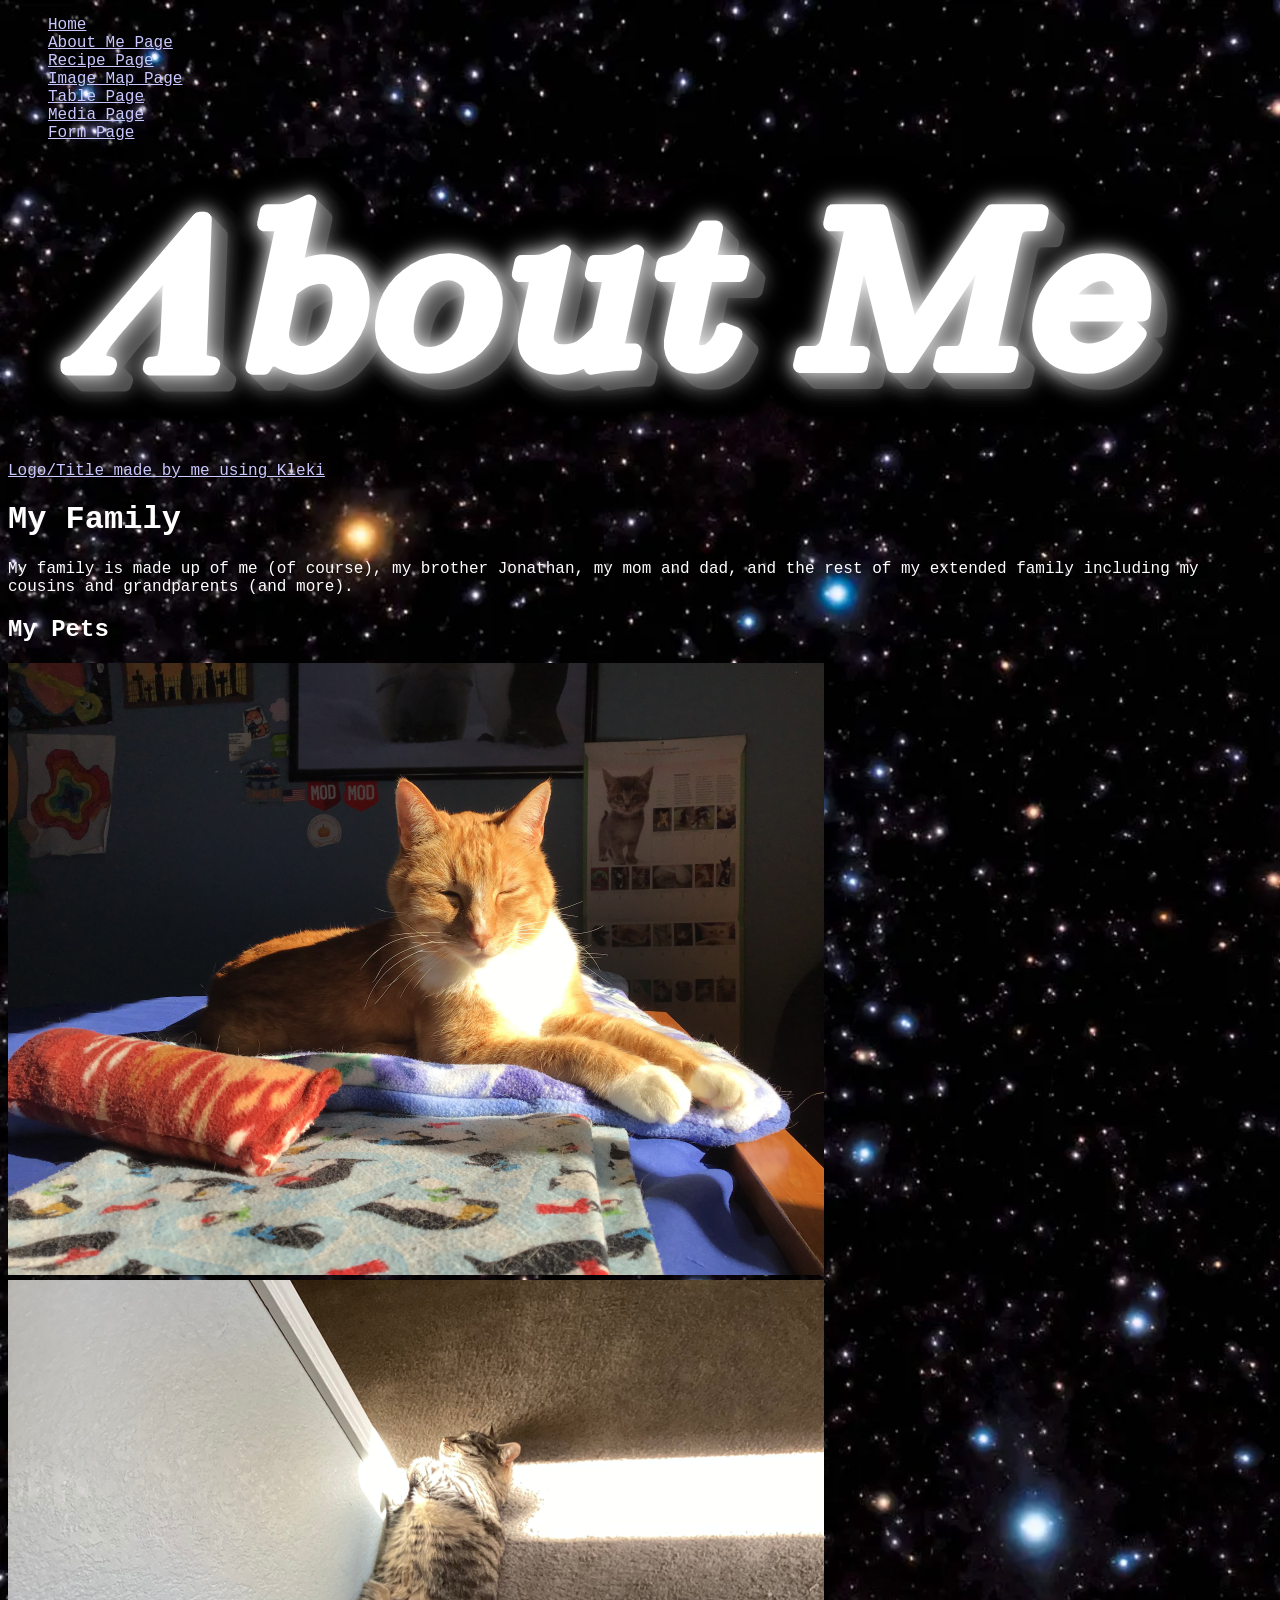
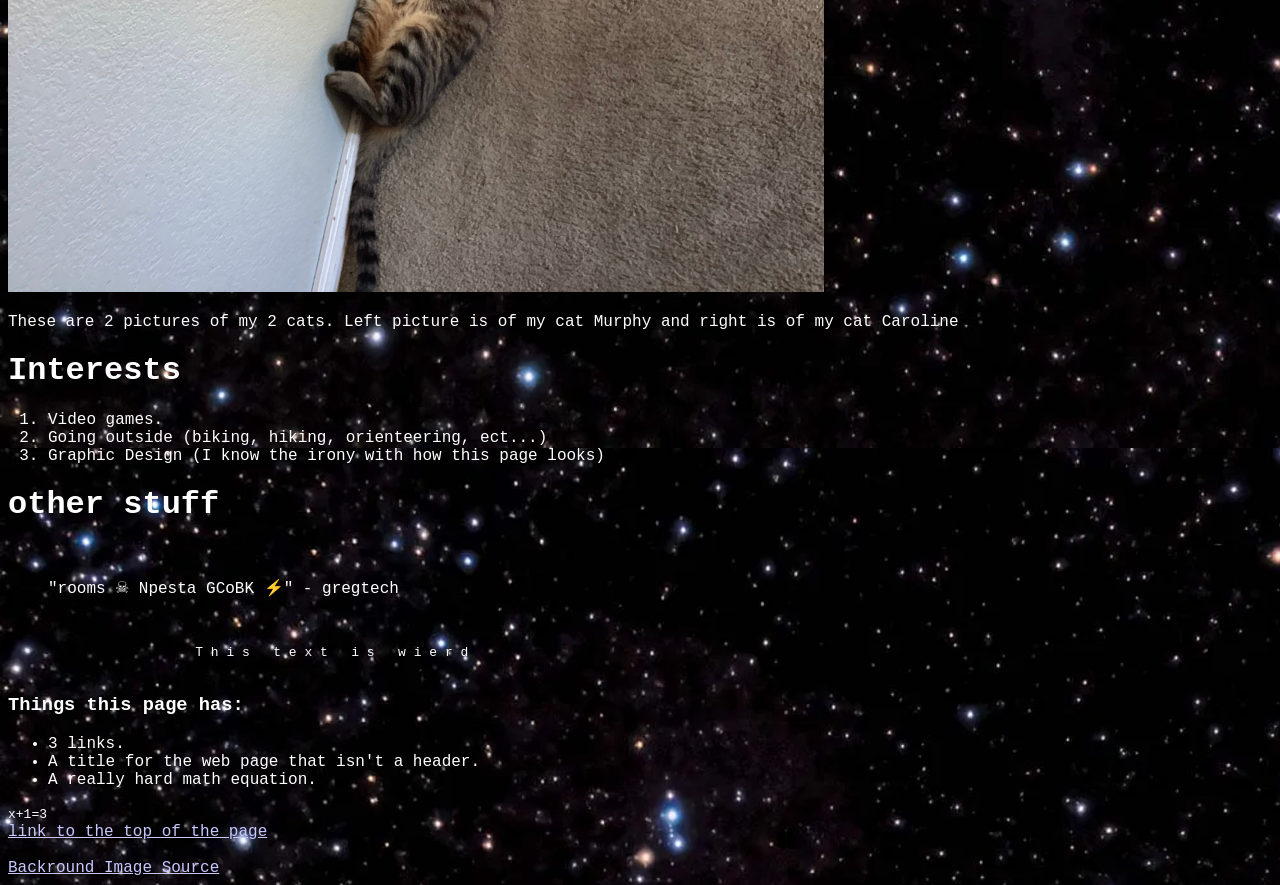
<file: html/about.html>
<!DOCTYPE html>
<html lang="en">
<head>
	<meta charset="UTF-8">
	<meta name="viewport" content="width=device-width, initial-scale=1.0">
	<link rel="stylesheet" href="../css/amstyle.css"/>
	<title>About Me</title>
</head>
<body>
	<nav>
		<ul>
			<li><a href="../index.html">Home</a></li>
			<li><a href="about.html">About Me Page</a></li>
			<li><a href="recipe.html">Recipe Page</a></li>
			<li><a href="imagemap.html">Image Map Page</a></li>
			<li><a href="table.html">Table Page</a></li>
			<li><a href="media.html">Media Page</a></li>
			<li><a href="form.html">Form Page</a></li>
		</ul>
	</nav>

	<header>
		<img src="../img/aboutmetext.png"  alt="Text reading [About Me]" id="aboutmetext"><br>
		<a href="https://kleki.com/">Logo/Title made by me using Kleki</a><br>
	</header>

	<main>
		<h1>My Family</h1>
		<p>My family is made up of me (of course), my brother Jonathan, my mom and dad, and the rest of my extended family including my cousins and grandparents (and more).</p>
		<h2>My Pets</h2>
		<img src="../img/murphy.png" alt="Picture of one of my cats, Murphy." width="816" height="612" id="murphy">
		<img src="../img/caroline.png" alt="Picture of my other cat, Caroline." width="816" height="612" id="caroline">
		<p>These are 2 pictures of my 2 cats. Left picture is of my cat Murphy and right is of my cat Caroline</p>
		<h1>Interests</h1>
		<ol>
			<li>Video games.</li>
			<li>Going outside (biking, hiking, orienteering, ect...)</li>
			<li>Graphic Design (I know the irony with how this page looks)</li>
		</ol>
		<h1>other stuff</h1>
		<br>
		<blockquote>"rooms ☠ Npesta GCoBK ⚡" - gregtech</blockquote>
		<br>
		<pre>
			T h i s   t e x t   i s   w i e r d
		</pre>
		<h3>Things this page has:</h3>
		<ul>
			<li>3 links.</li>
			<li>A title for the web page that isn't a header.</li>
			<li>A really hard math equation.</li>
		</ul>
		<code>x+1=3</code>
		<br>
		<a href="#aboutmetext">link to the top of the page</a>
		<br>
	</main>

	<footer>
		<br>
		<a href="https://www.britannica.com/science/star-astronomy">Backround Image Source</a><br>
	</footer>
</body>
</html>
</file>
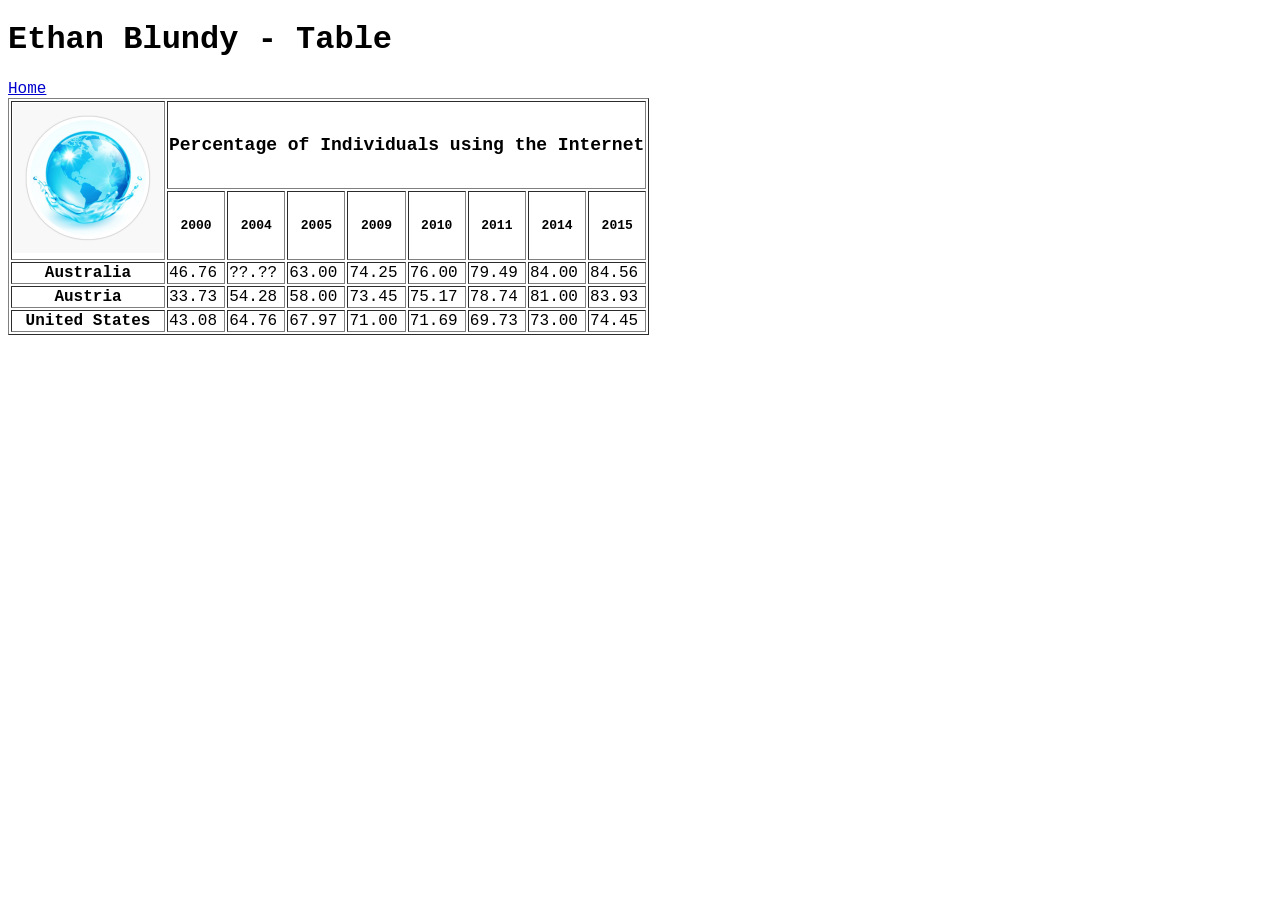
<file: html/Ethan_Blundy-table.html>
<!DOCTYPE html>
<html lang="en">
<head>
    <meta charset="UTF-8">
    <meta name="viewport" content="width=device-width, initial-scale=1.0">
    <link rel="stylesheet" href="../css/tastyle.css"/>
    <title>Table</title>
</head>
<body>
    <h1>Ethan Blundy - Table</h1>
	<a href="../index.html">Home</a><br>
        <table border="1">
        <col> 
            <colgroup span="2"></colgroup>
            <colgroup span="2"></colgroup>
            <tr>
                <th rowspan="2"><img src="../img/globe.png" alt="globe" height="150px" witdth="150px"></th>
                <th colspan="8" scope="colgroup" style="font-size: large;">Percentage of Individuals using the Internet</th>
            </tr>
            <tr class="dates">
                <th scope="col">2000</th>
                <th scope="col">2004</th>
                <th scope="col">2005</th>
                <th scope="col">2009</th>
                <th scope="col">2010</th>
                <th scope="col">2011</th>
                <th scope="col">2014</th>
                <th scope="col">2015</th>
            </tr>
            <tr>
                <th scope="row">Australia</th>
                <td>46.76</td>
                <td>??.??</td>
                <td>63.00</td>
                <td>74.25</td>
                <td>76.00</td>
                <td>79.49</td>
                <td>84.00</td>
                <td>84.56</td>
            </tr>
            <tr>
                <th scope="row">Austria</th>
                <td>33.73</td>
                <td>54.28</td>
                <td>58.00</td>
                <td>73.45</td>
                <td>75.17</td>
                <td>78.74</td>
                <td>81.00</td>
                <td>83.93</td>
            </tr>
            <tr>
                <th scope="row">United States</th>
                <td>43.08</td>
                <td>64.76</td>
                <td>67.97</td>
                <td>71.00</td>
                <td>71.69</td>
                <td>69.73</td>
                <td>73.00</td>
                <td>74.45</td>
            </tr>
</table>
</body>
</html>
</file>
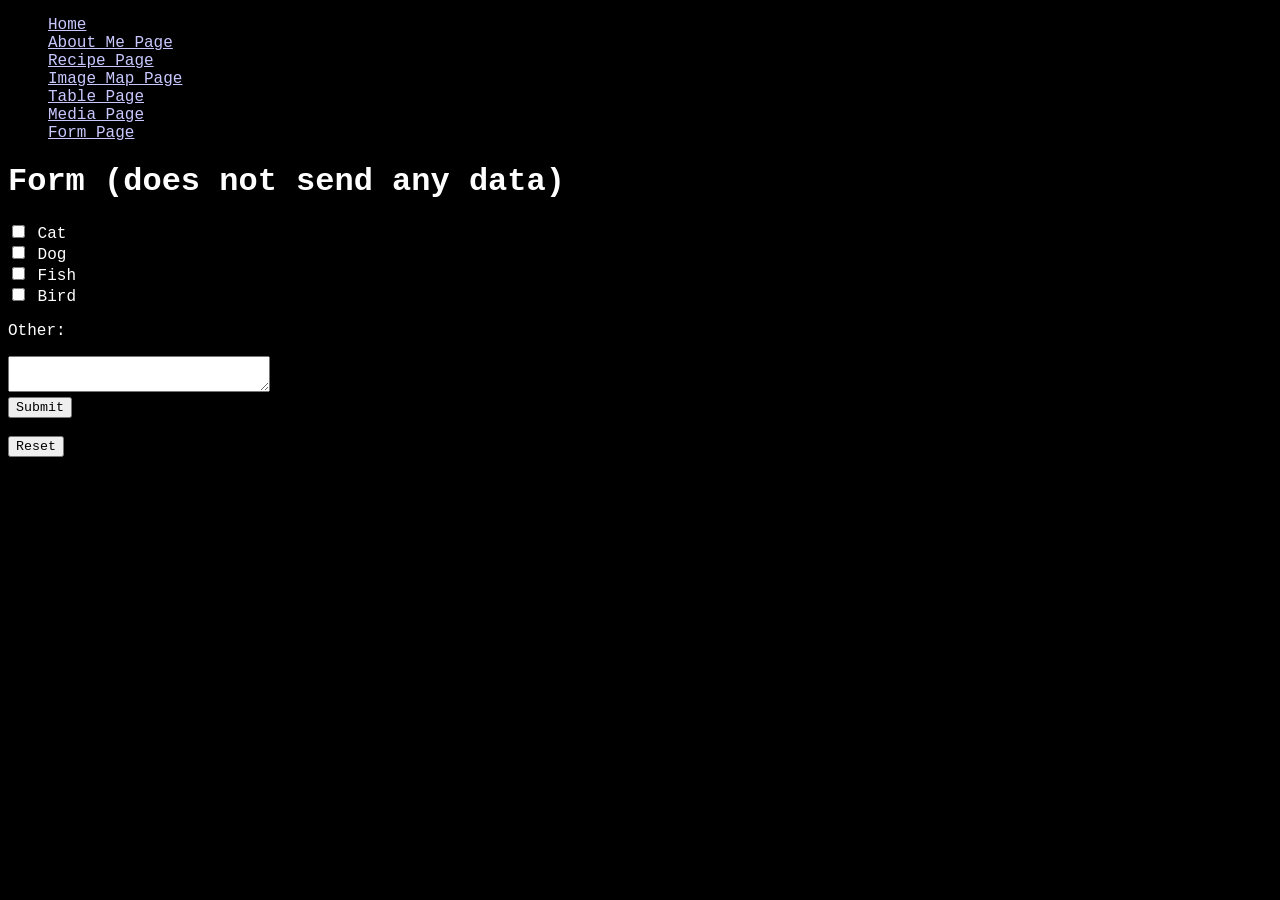
<file: html/form.html>
<!DOCTYPE html>
<html lang="en">
<head>
	<meta charset="UTF-8">
	<meta name="viewport" content="width=device-width, initial-scale=1.0">
	<link rel="stylesheet" href="../css/fostyle.css"/>
	<title>Form</title>
</head>
<body>
	<nav>
		<ul>
			<li><a href="../index.html">Home</a></li>
			<li><a href="about.html">About Me Page</a></li>
			<li><a href="recipe.html">Recipe Page</a></li>
			<li><a href="imagemap.html">Image Map Page</a></li>
			<li><a href="table.html">Table Page</a></li>
			<li><a href="media.html">Media Page</a></li>
			<li><a href="form.html">Form Page</a></li>
		</ul>
	</nav>

	<header>
		<h1>Form (does not send any data)</h1>
	</header>

	<main>
		<form>
			<input type="checkbox" id="ch1option1" name="ch1option1" value="Cat">
			<label for="ch1option1">Cat</label><br>
			<input type="checkbox" id="ch1option2" name="ch1option2" value="Dog">
 			<label for="ch1option2">Dog</label><br>
			<input type="checkbox" id="ch1option3" name="ch1option3" value="Fish">
 			<label for="ch1option3">Fish</label><br>
			<input type="checkbox" id="ch1option4" name="ch1option4" value="Bird">
 			<label for="ch1option4">Bird</label>
			<p>Other:</p>
            <textarea name="ch1option5" rows="2" cols="30">

			</textarea><br>
			<input type="submit"><br>
            <br>
			<input type="reset"><br>
		</form>
	</main>
</body>
</html>
</file>
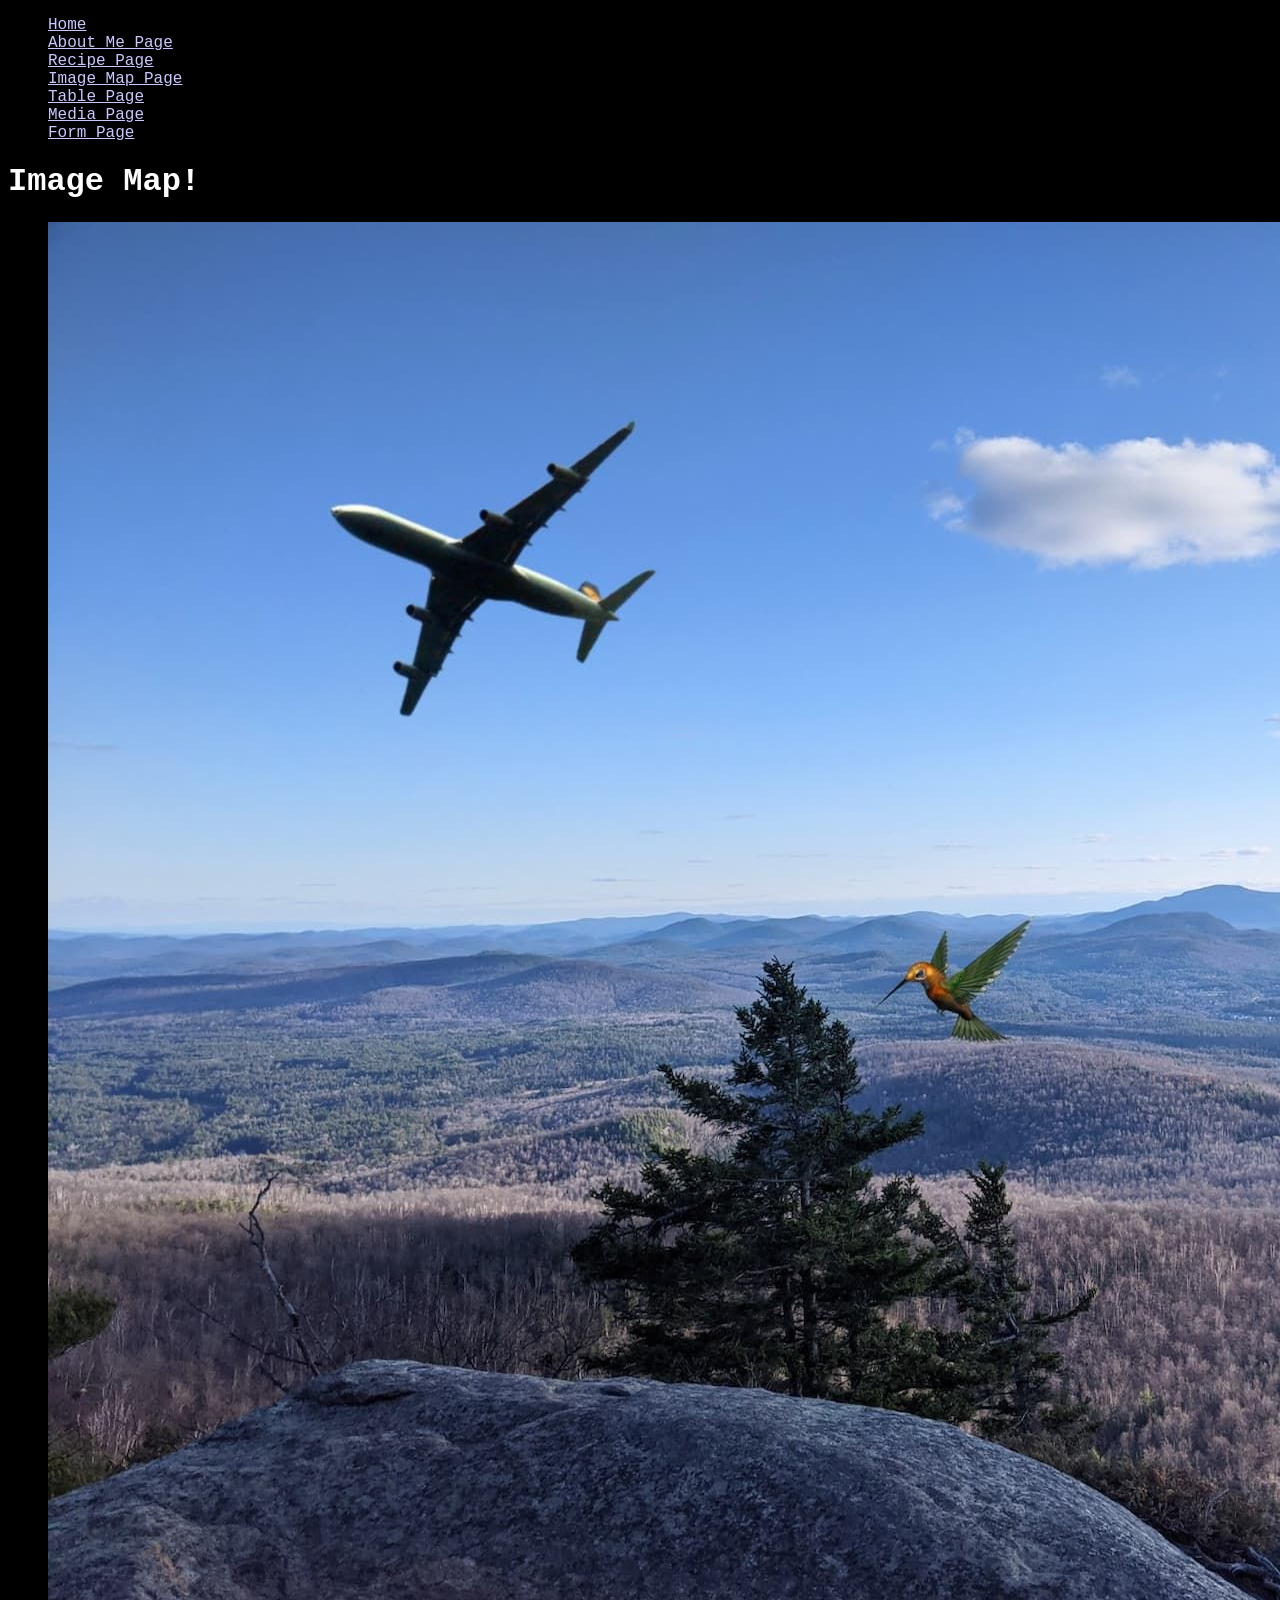
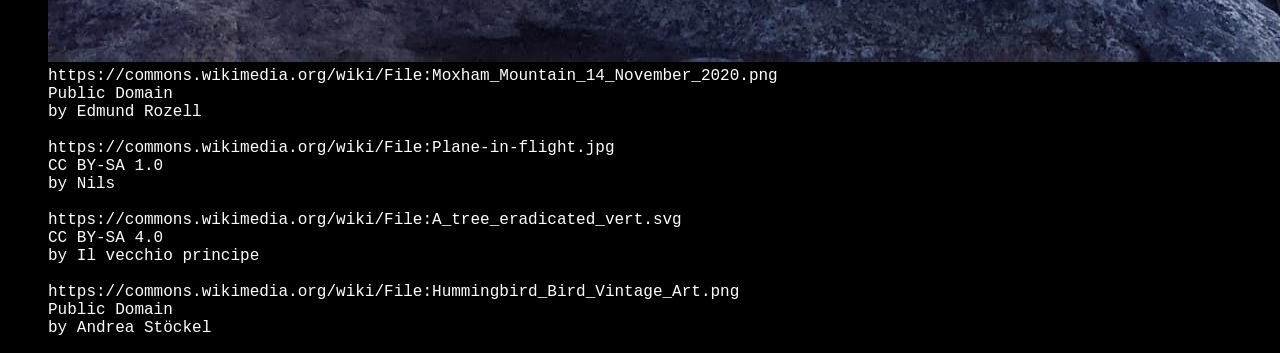
<file: html/imagemap.html>
<!DOCTYPE html>
<html lang="en">
<head>
	<meta charset="UTF-8">
    <meta name="viewport" content="width=device-width, initial-scale=1.0">
    <link rel="stylesheet" href="../css/imstyle.css"/>
    <title>Image Map</title>
</head>
<body>
	<nav>
		<ul>
			<li><a href="../index.html">Home</a></li>
			<li><a href="about.html">About Me Page</a></li>
			<li><a href="recipe.html">Recipe Page</a></li>
			<li><a href="imagemap.html">Image Map Page</a></li>
			<li><a href="table.html">Table Page</a></li>
			<li><a href="media.html">Media Page</a></li>
			<li><a href="form.html">Form Page</a></li>
		</ul>
	</nav>
    <header>
        <h1>Image Map!</h1>
    </header>

    <main>
        <figure>
            <img src="../img/imagemap.jpg" usemap="#image-map">
            <figcaption>
                https://commons.wikimedia.org/wiki/File:Moxham_Mountain_14_November_2020.png<br>
                Public Domain<br>
                by Edmund Rozell<br>
                <br>
                https://commons.wikimedia.org/wiki/File:Plane-in-flight.jpg<br>
                CC BY-SA 1.0<br>
                by Nils<br>
                <br>
                https://commons.wikimedia.org/wiki/File:A_tree_eradicated_vert.svg<br>
                CC BY-SA 4.0<br>
                by Il vecchio principe<br>
                <br>
                https://commons.wikimedia.org/wiki/File:Hummingbird_Bird_Vintage_Art.png<br>
                Public Domain<br>
                by Andrea Stöckel<br>
            </figcaption>
        </figure>

        <map name="image-map">
            <area target="" alt="Source of the tree image." title="tree" href="https://commons.wikimedia.org/wiki/File:A_tree_eradicated_vert.svg" coords="1426,1094,1858,529" shape="rect">
            <area target="" alt="Source for the hummingbird image." title="bird" href="https://commons.wikimedia.org/wiki/File:Hummingbird_Bird_Vintage_Art.png" coords="911,752,87" shape="circle">
            <area target="" alt="Source for the airplane image." title="biblicly accurate airplane" href="https://commons.wikimedia.org/wiki/File:Plane-in-flight.jpg" coords="362,462,342,442,367,447,377,406,357,386,377,381,382,350,306,310,281,284,321,284,408,315,438,299,433,284,459,290,505,255,505,243,525,243,596,193,469,335,550,381,606,345,566,391,530,442,540,401,438,371,362,493,362,493,362,493,347,488" shape="poly">
        </map>
    </main>
</body>
</html>
</file>
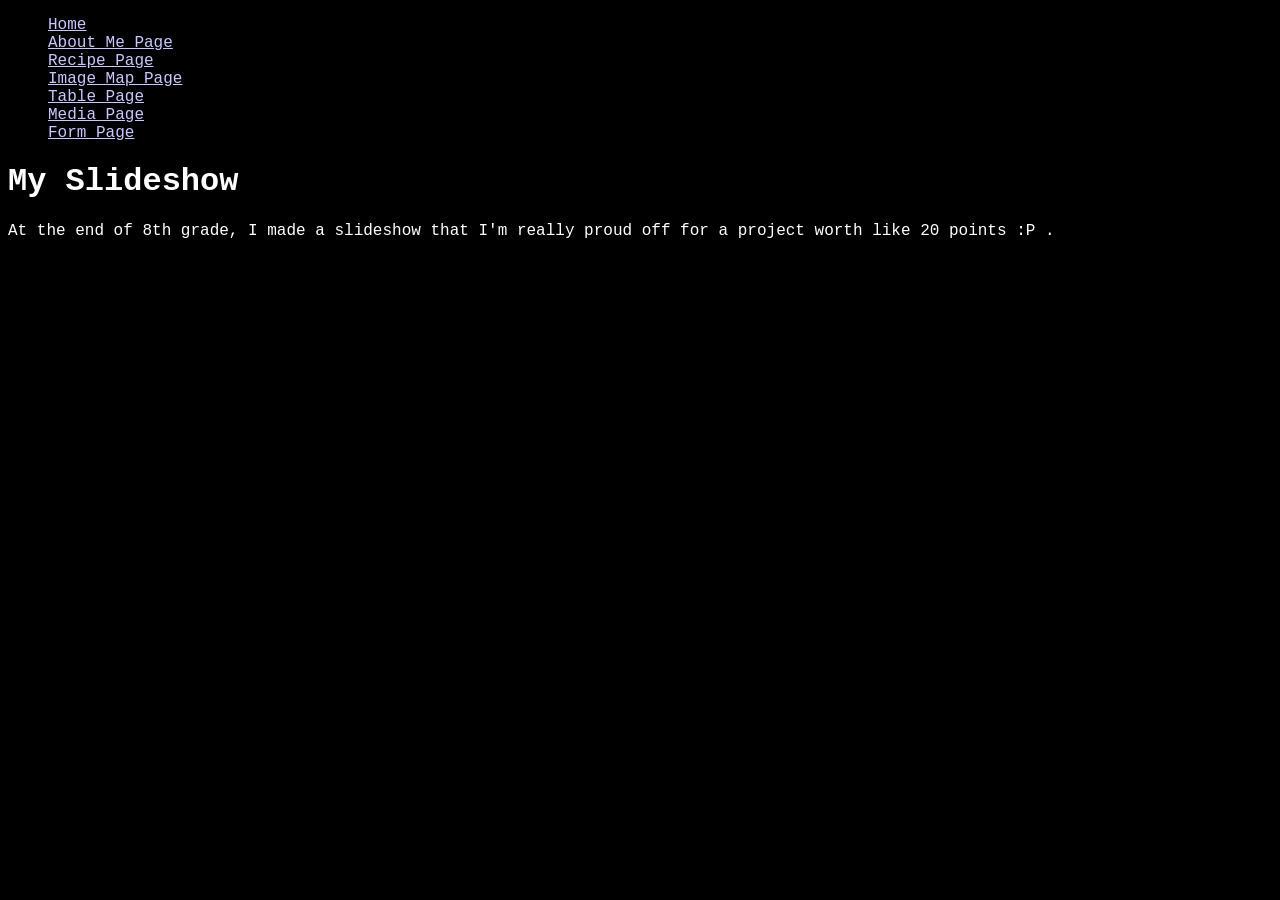
<file: html/media.html>
<!DOCTYPE html>
<html lang="en">
<head>
    <meta charset="UTF-8">
    <meta name="viewport" content="width=device-width, initial-scale=1.0">
    <link rel="stylesheet" href="../css/mestyle.css"/>
    <title>Media</title>
</head>
<body>
	<nav>
		<ul>
			<li><a href="../index.html">Home</a></li>
			<li><a href="about.html">About Me Page</a></li>
			<li><a href="recipe.html">Recipe Page</a></li>
			<li><a href="imagemap.html">Image Map Page</a></li>
			<li><a href="table.html">Table Page</a></li>
			<li><a href="media.html">Media Page</a></li>
			<li><a href="form.html">Form Page</a></li>
		</ul>
	</nav>

    <header>
		<h1>My Slideshow</h1>
	</header>

	<main>
   		<p>At the end of 8th grade, I made a slideshow that I'm really proud off for a project worth like 20 points :P .</p>
		<div class="slide">
			<iframe src="https://docs.google.com/presentation/d/1K5gLI2j2GI2vB0TSQXyl1_2PfXS972UHkZZZx22aqgw/embed?start=true&loop=true&delayms=3000" allowfullscreen>
			</iframe>
   	</div>
	</main>
</body>
</html>
</file>
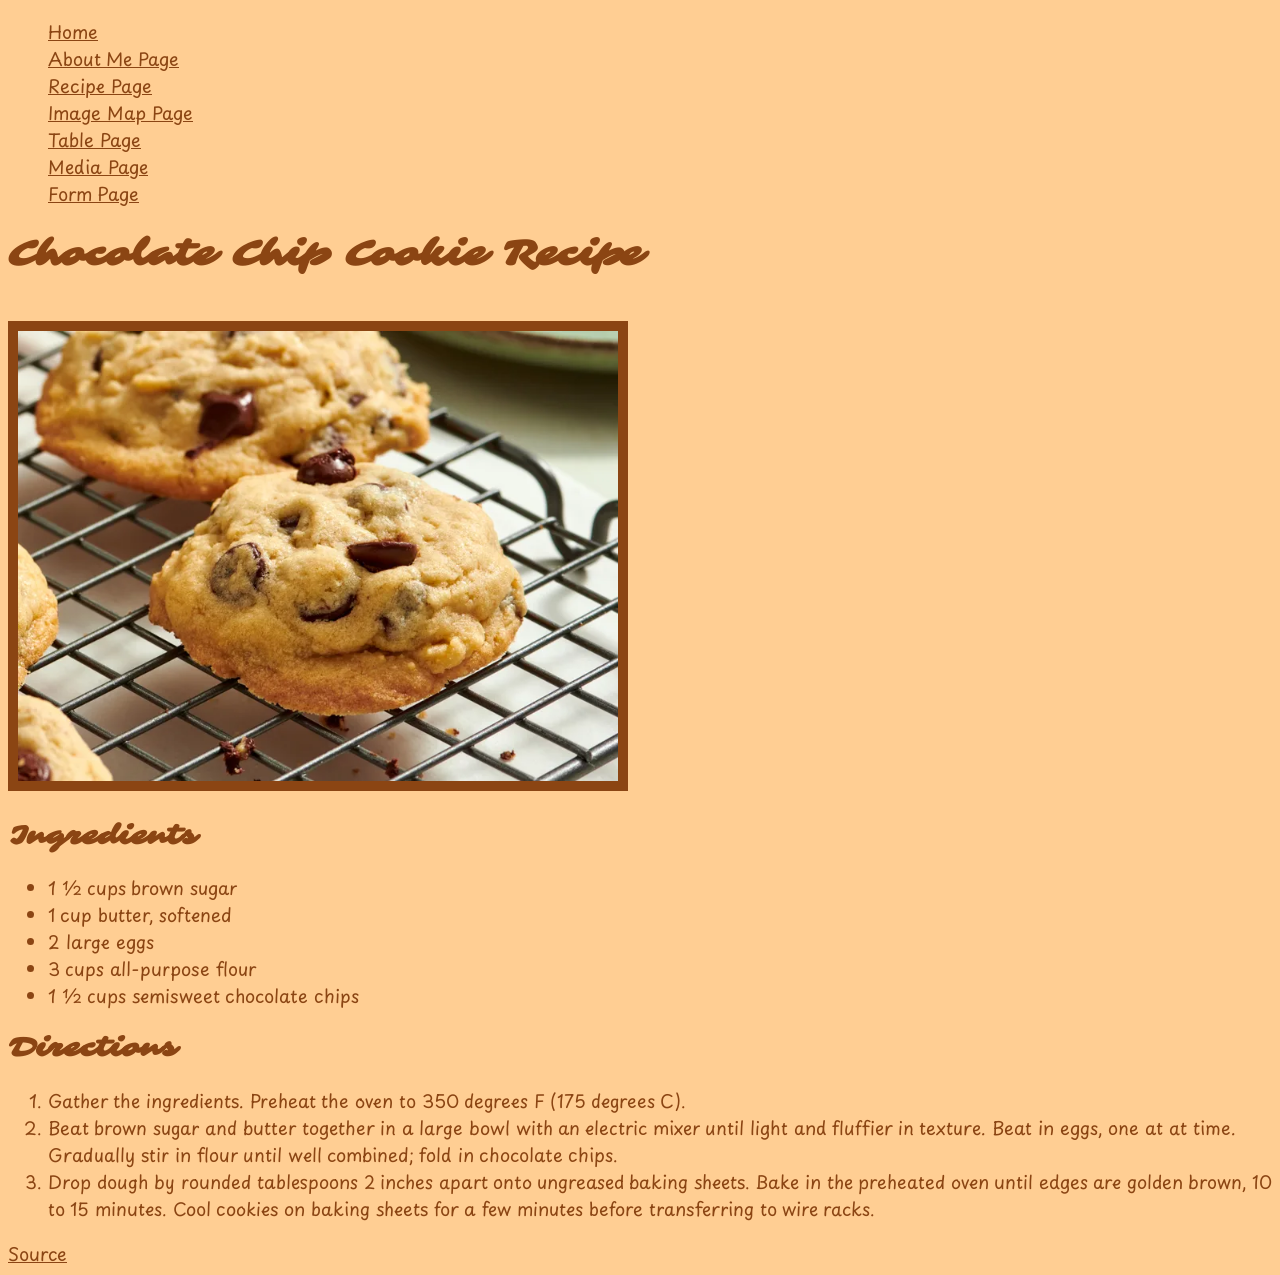
<file: html/recipe.html>
<!DOCTYPE html>
<html lang="en">
<head>
	<meta charset="UTF-8">
	<meta name="viewport" content="width=device-width, initial-scale=1.0">
	<link rel="stylesheet" href="../css/restyle.css"/>
	<title>Chocolate Chip Cookie Recipe</title>
</head>
<body>
	<nav>
		<ul>
			<li><a href="../index.html">Home</a></li>
			<li><a href="about.html">About Me Page</a></li>
			<li><a href="recipe.html">Recipe Page</a></li>
			<li><a href="imagemap.html">Image Map Page</a></li>
			<li><a href="table.html">Table Page</a></li>
			<li><a href="media.html">Media Page</a></li>
			<li><a href="form.html">Form Page</a></li>
		</ul>
	</nav>

    <header>
	    <h1>Chocolate Chip Cookie Recipe</h1><br>
    </header>

    <article>
        <img src="../img/cookies.png" alt="Image of the cookies." width="600" height="450" id="cookies">
        <h2>Ingredients</h2>
        <ul>
            <li>1 ½ cups brown sugar</li>
            <li>1 cup butter, softened</li>
            <li>2 large eggs</li>
            <li>3 cups all-purpose flour</li>
            <li>1 ½ cups semisweet chocolate chips</li>
        </ul>
        <h2>Directions</h2>
        <ol>
            <li>Gather the ingredients. Preheat the oven to 350 degrees F (175 degrees C).</li>
            <li>Beat brown sugar and butter together in a large bowl with an electric mixer until light and fluffier in texture. Beat in eggs, one at at time. Gradually stir in flour until well combined; fold in chocolate chips.</li>
            <li>Drop dough by rounded tablespoons 2 inches apart onto ungreased baking sheets. Bake in the preheated oven until edges are golden brown, 10 to 15 minutes. Cool cookies on baking sheets for a few minutes before transferring to wire racks.</li>
        </ol>
    </article>

    <footer>
        <a href="https://www.allrecipes.com/recipe/244642/5-ingredient-easy-chocolate-chip-cookies/">Source</a><br>
    </footer>
</body>
</html>
</file>
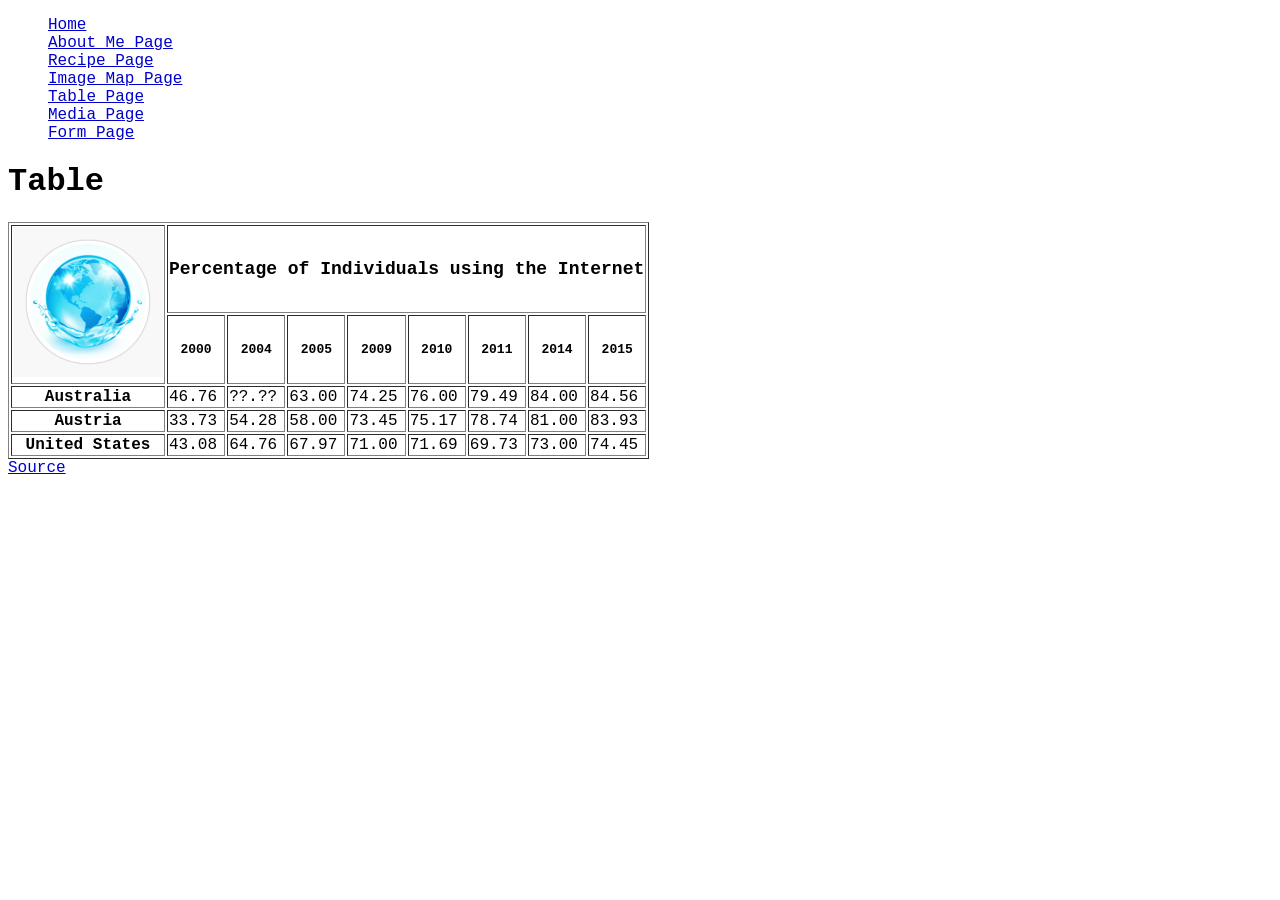
<file: html/table.html>
<!DOCTYPE html>
<html lang="en">
<head>
    <meta charset="UTF-8">
    <meta name="viewport" content="width=device-width, initial-scale=1.0">
    <link rel="stylesheet" href="../css/tastyle.css"/>
    <title>Table</title>
</head>
<body>
	<nav>
		<ul>
			<li><a href="../index.html">Home</a></li>
			<li><a href="about.html">About Me Page</a></li>
			<li><a href="recipe.html">Recipe Page</a></li>
			<li><a href="imagemap.html">Image Map Page</a></li>
			<li><a href="table.html">Table Page</a></li>
			<li><a href="media.html">Media Page</a></li>
			<li><a href="form.html">Form Page</a></li>
		</ul>
	</nav>

    <header>
        <h1>Table</h1>
    </header>

    <main>
        <table border="1">
        <col> 
            <colgroup span="2"></colgroup>
            <colgroup span="2"></colgroup>
            <tr>
                <th rowspan="2"><img src="../img/globe.png" alt="globe" height="150px" witdth="150px"></th>
                <th colspan="8" scope="colgroup" style="font-size: large;">Percentage of Individuals using the Internet</th>
            </tr>
            <tr class="dates">
                <th scope="col">2000</th>
                <th scope="col">2004</th>
                <th scope="col">2005</th>
                <th scope="col">2009</th>
                <th scope="col">2010</th>
                <th scope="col">2011</th>
                <th scope="col">2014</th>
                <th scope="col">2015</th>
            </tr>
            <tr>
                <th scope="row">Australia</th>
                <td>46.76</td>
                <td>??.??</td>
                <td>63.00</td>
                <td>74.25</td>
                <td>76.00</td>
                <td>79.49</td>
                <td>84.00</td>
                <td>84.56</td>
            </tr>
            <tr>
                <th scope="row">Austria</th>
                <td>33.73</td>
                <td>54.28</td>
                <td>58.00</td>
                <td>73.45</td>
                <td>75.17</td>
                <td>78.74</td>
                <td>81.00</td>
                <td>83.93</td>
            </tr>
            <tr>
                <th scope="row">United States</th>
                <td>43.08</td>
                <td>64.76</td>
                <td>67.97</td>
                <td>71.00</td>
                <td>71.69</td>
                <td>69.73</td>
                <td>73.00</td>
                <td>74.45</td>
            </tr>
        </table>
    </main>
    
    <footer>
        <a href="about:blank">Source</a><br>
    </footer>
</body>
</html>
</file>
<file: css/amstyle.css>
body {
	background-image: url('../img/backround.png'); 
	font-family: 'Courier New', Courier, monospace;
	color: white;
	}

a {
	color: rgb(200, 200, 255);
	}

a:visited {
	color: rgb(255, 200, 255);
	}

a:hover {
	color: rgb(100, 100, 255);
	background-color: rgb(0, 0, 100);
	}

a:hover:visited {
	color: rgb(255, 100, 255);
	background-color: rgb(100, 0, 100);
	}

a:hover:active {
	color: rgb(255, 100, 100);
	background-color: rgb(100, 0, 0);
	}

nav>ul {
	list-style-type: none;
	}

nav>li {
	display:inline-block
	}

nav>a {
	display:inline-block
	}

nav>a {
	text-decoration:none;
	}
</file>
<file: css/tastyle.css>
body {
	background-color: white;
    font-family: 'Courier New', Courier, monospace;
    color: black;
    }

a {
    color: rgb(0, 0, 204);
    }

a:visited {
    color: rgb(204, 0, 204);
    }

a:hover {
	color: rgb(0, 0, 255);
    background-color: rgb(204, 204, 255);
    }

a:hover:visited {
    color: rgb(255, 0, 255);
    background-color: rgb(255, 204, 255);
    }

a:hover:active {
    color: rgb(255, 0, 0);
    background-color: rgb(255, 204, 204);
    }

.dates {
    font-weight: bolder;
    font-size: small;
}

nav>ul {
    list-style-type: none;
    }

nav>li {
    display:inline-block
    }

nav>a {
    display:inline-block
    }

nav>a {
    text-decoration:none;
    }
</file>
<file: css/fostyle.css>
body {
	background-color: rgb(0, 0, 0);
	font-family: 'Courier New', Courier, monospace;
	color: white;
	}

input {
	font-family: 'Courier New', Courier, monospace;
	color: black;
}

a {
	color: rgb(200, 200, 255);
	}

a:visited {
	color: rgb(255, 200, 255);
	}

a:hover {
	color: rgb(100, 100, 255);
	background-color: rgb(0, 0, 100);
	}

a:hover:visited {
	color: rgb(255, 100, 255);
	background-color: rgb(100, 0, 100);
	}

a:hover:active {
	color: rgb(255, 100, 100);
	background-color: rgb(100, 0, 0);
	}

nav>ul {
	list-style-type: none;
	}

nav>li {
	display:inline-block
	}

nav>a {
	display:inline-block
	}

nav>a {
	text-decoration:none;
	}
</file>
<file: css/imstyle.css>
body {
	background-color: rgb(0, 0, 0);
	font-family: 'Courier New', Courier, monospace;
	color: white;
	}

a {
	color: rgb(200, 200, 255);
	}

a:visited {
	color: rgb(255, 200, 255);
	}

a:hover {
	color: rgb(100, 100, 255);
	background-color: rgb(0, 0, 100);
	}

a:hover:visited {
	color: rgb(255, 100, 255);
	background-color: rgb(100, 0, 100);
	}

a:hover:active {
	color: rgb(255, 100, 100);
	background-color: rgb(100, 0, 0);
	}

nav>ul {
	list-style-type: none;
	}

nav>li {
	display:inline-block
	}

nav>a {
	display:inline-block
	}

nav>a {
	text-decoration:none;
	}
</file>
<file: css/mestyle.css>
body {
	background-color: black;
    color: white;
    font-family: 'Courier New', Courier, monospace;
    }

.slide {
	position: relative;
	width: 100%;
	max-width: clamp(1000px, 25vw, 2000px);
	aspect-ratio: 16 / 9;
	margin: 0 auto;
    }

.slide iframe {
    width: 100%;
  	height: 100%;
    border: none;
    }

a {
    color: rgb(200, 200, 255);
    }

a:visited {
    color: rgb(255, 200, 255);
    }

a:hover {
    color: rgb(100, 100, 255);
	background-color: rgb(0, 0, 100);
    }

a:hover:visited {
    color: rgb(255, 100, 255);
	background-color: rgb(100, 0, 100);
    }

a:hover:active {
    color: rgb(255, 100, 100);
	background-color: rgb(100, 0, 0);
    }

nav>ul {
    list-style-type: none;
    }

nav>li {
    display:inline-block
    }

nav>a {
    display:inline-block
    }

nav>a {
    text-decoration:none;
    }
</file>
<file: css/restyle.css>
@import url('https://fonts.googleapis.com/css2?family=Playpen+Sans:wght@100..800&family=Sarina&display=swap');

body {
	background-color: rgb(255, 206, 147);
	color: saddlebrown;
	font-size: large;
	}

a {
	font-family: "Playpen Sans", cursive;
	font-weight: 400;
	font-style: normal;
	color: rgb(139, 69, 19);
	}

a:hover {
	color: rgb(0, 0, 255);
	}

a:hover:visited {
	color: rgb(127, 0, 255);
	}

a:hover:active {
	color: rgb(255, 0, 0);
	}

h1 {
	font-family: "Sarina", cursive;
	}

h2 {
	font-family: "Sarina", cursive;
	}

p {
	font-family: "Playpen Sans", cursive;
	font-weight: 400;
	font-style: normal;
	}

li {
	font-family: "Playpen Sans", cursive;
    font-weight: 400;
	font-style: normal;
	}

#cookies {
	border: 10px solid;
	}

nav>ul {
    list-style-type: none;
    }

nav>li {
    display:inline-block
    }

nav>a {
    display:inline-block
    }

nav>a {
    text-decoration:none;
    }
</file>
